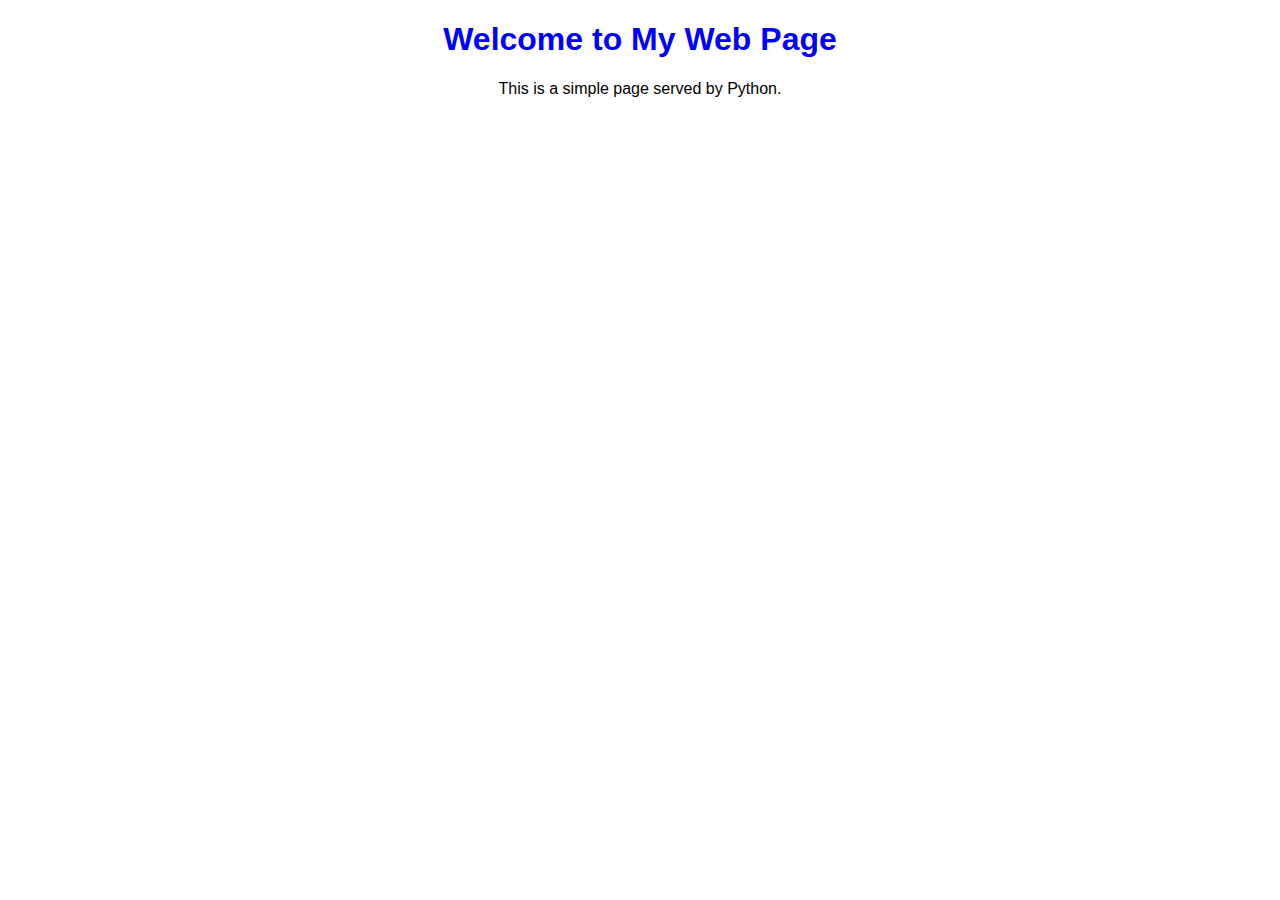
<file: dynamic_sites/2_serving_a_file/index.html>
<!DOCTYPE html>
<html lang="en">
<head>
    <meta charset="UTF-8">
    <meta name="viewport" content="width=device-width, initial-scale=1.0">
    <link rel="stylesheet" href="style.css">
    <title>My Web Page</title>
</head>
<body>
    <h1>Welcome to My Web Page</h1>
    <p>This is a simple page served by Python.</p>
</body>
</html>
</file>
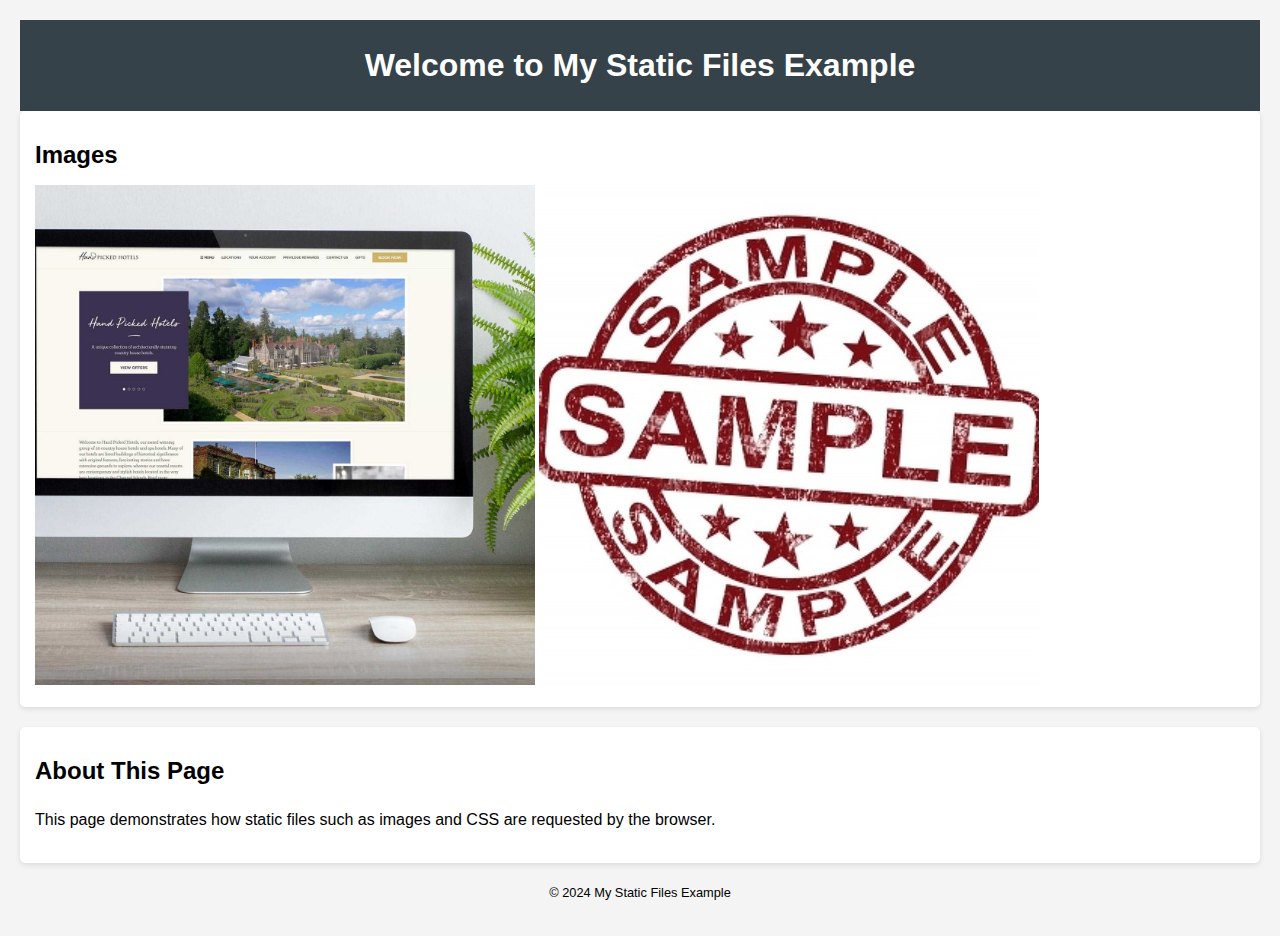
<file: static_sites/2_static_loading/index.html>
<!DOCTYPE html>
<html lang="en">
<head>
    <meta charset="UTF-8">
    <meta name="viewport" content="width=device-width, initial-scale=1.0">
    <title>Static Files Example</title>
    <link rel="stylesheet" href="styles.css"> <!-- Link to the external CSS file -->
</head>
<body>

    <header>
        <h1>Welcome to My Static Files Example</h1>
    </header>

    <section>
        <h2>Images</h2>
        <img src="images/image1.jpg" alt="Image 1">
        <img src="images/image2.jpg" alt="Image 2">
    </section>

    <section>
        <h2>About This Page</h2>
        <p>This page demonstrates how static files such as images and CSS are requested by the browser.</p>
    </section>

    <footer>
        <p>&copy; 2024 My Static Files Example</p>
    </footer>

</body>
</html>
</file>
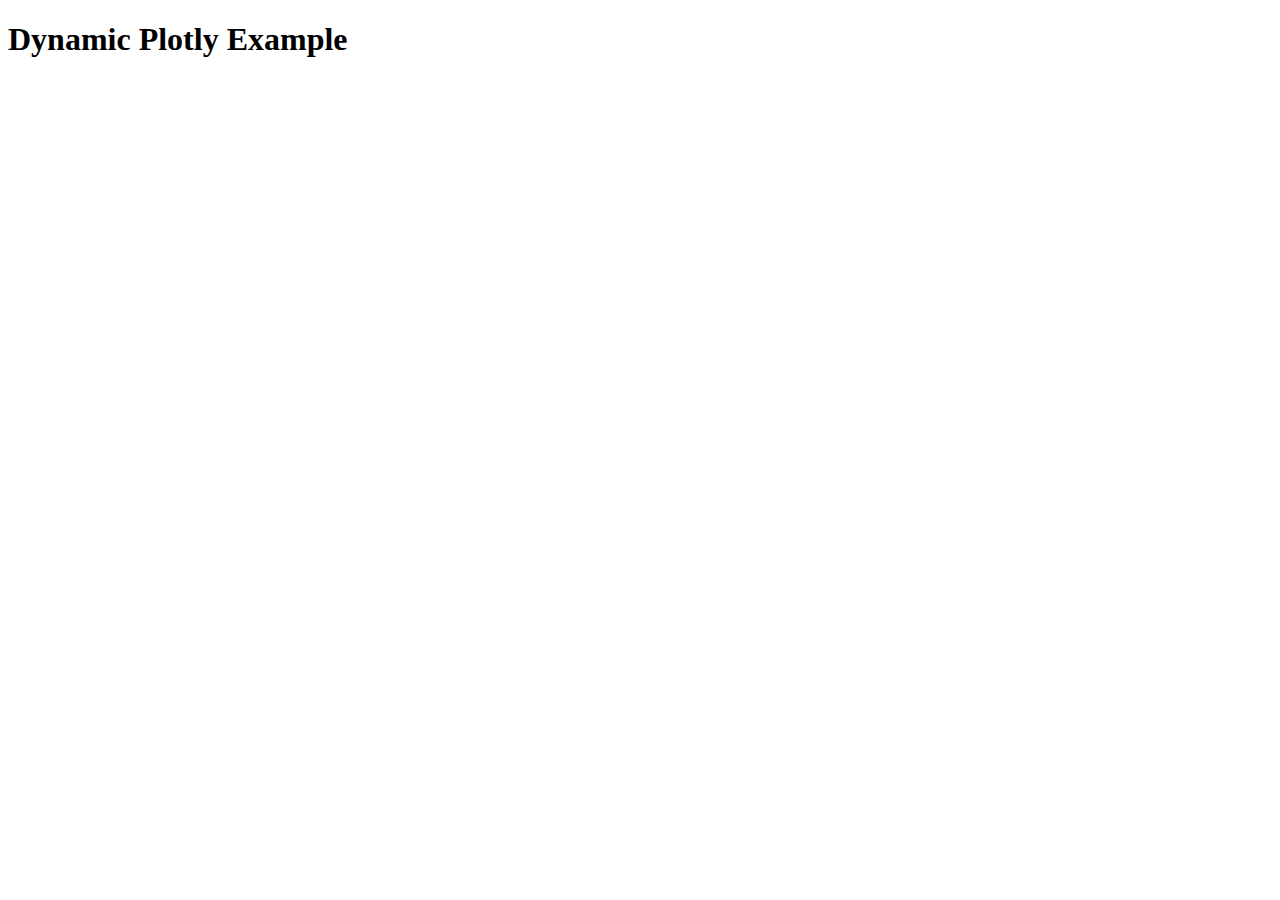
<file: js_and_reactions/5_plots/templates/index.html>
<!DOCTYPE html>
<html lang="en">
<head>
    <meta charset="UTF-8">
    <meta name="viewport" content="width=device-width, initial-scale=1.0">
    <title>Dynamic Plotly Example</title>
    <script src="https://cdn.plot.ly/plotly-latest.min.js"></script>
</head>
<body>
    <h1>Dynamic Plotly Example</h1>
    <div id="chart"></div>

    <script type="text/javascript">
        var graphs = {{ graphJSON | safe }};
        Plotly.plot('chart', graphs, {});

        setInterval(function() {
            fetch('/update')
                .then(response => response.json())
                .then(data => {
                    const updatedGraph = JSON.parse(data);
                    Plotly.react('chart', updatedGraph.data, updatedGraph.layout);
                })
                .catch(error => console.error('Error:', error));
        }, 1000);
    </script>
</body>
</html>
</file>
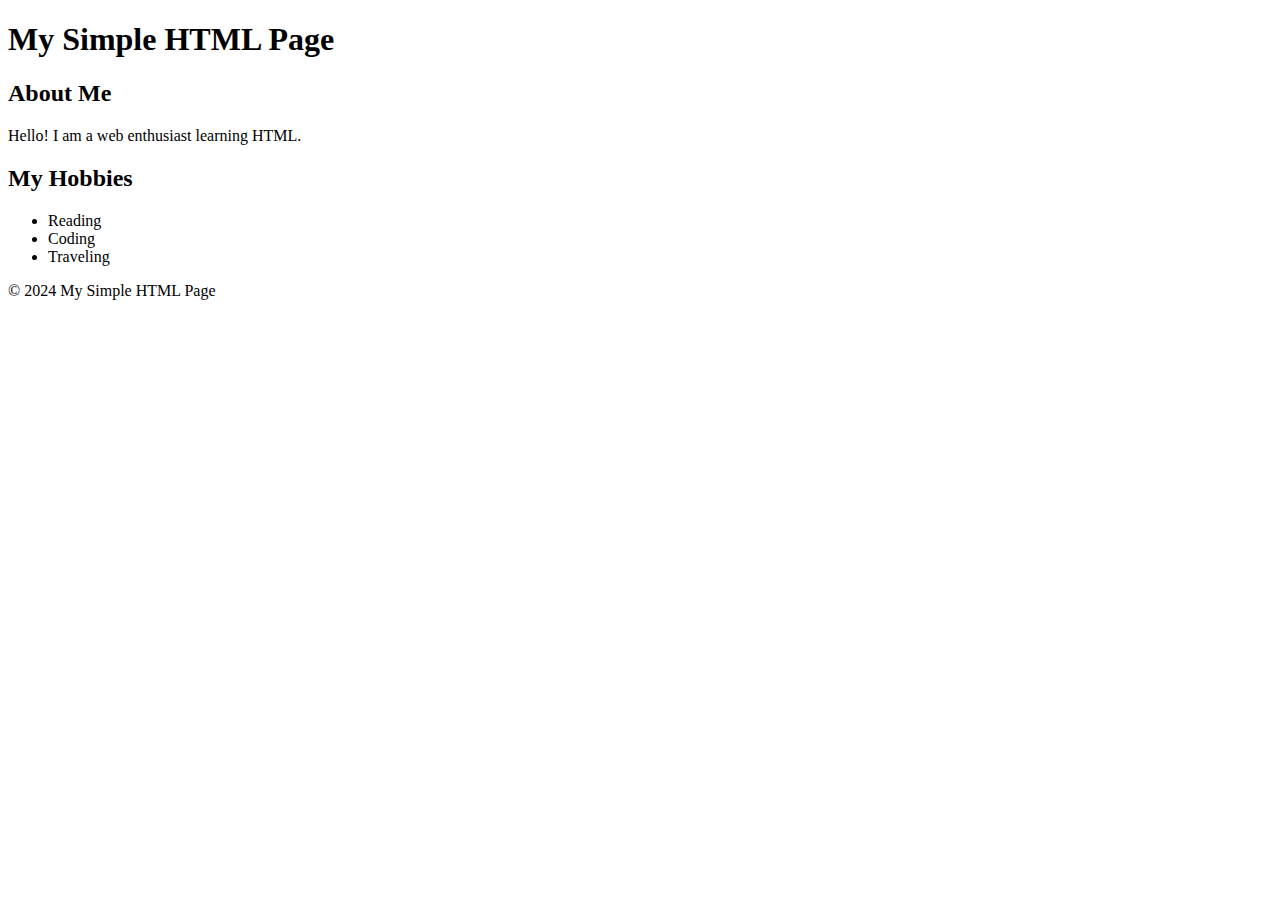
<file: static_sites/1_html_css/1_no_css.html>
<!DOCTYPE html>
<html lang="en">
<head>
    <meta charset="UTF-8">
    <meta name="viewport" content="width=device-width, initial-scale=1.0">
    <title>Simple HTML Example</title>
</head>
<body>

    <header>
        <h1>My Simple HTML Page</h1>
    </header>

    <section>
        <h2>About Me</h2>
        <p>Hello! I am a web enthusiast learning HTML.</p>
    </section>

    <section>
        <h2>My Hobbies</h2>
        <ul>
            <li>Reading</li>
            <li>Coding</li>
            <li>Traveling</li>
        </ul>
    </section>

    <footer>
        <p>&copy; 2024 My Simple HTML Page</p>
    </footer>

</body>
</html>
</file>
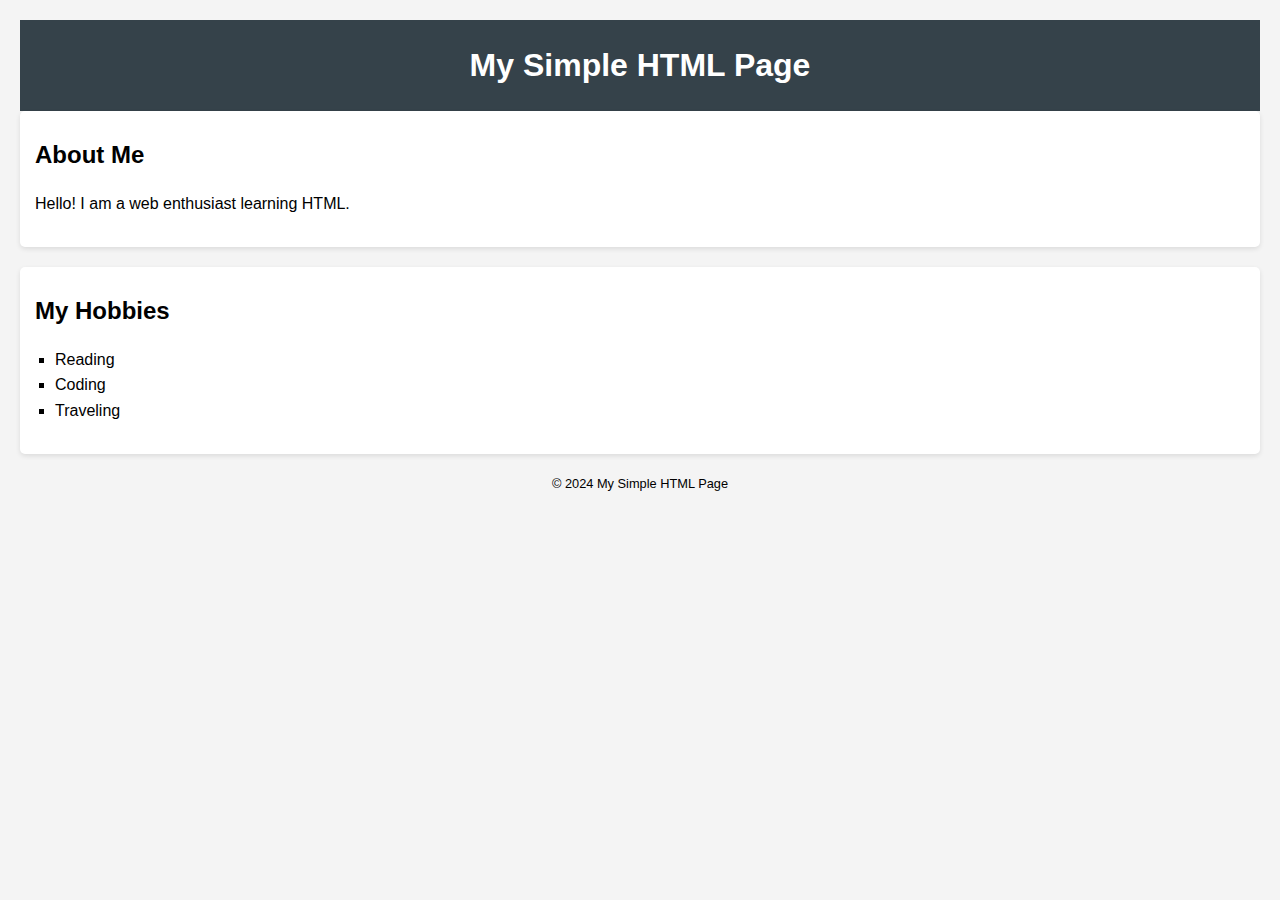
<file: static_sites/1_html_css/2_embeded_css.html>
<!DOCTYPE html>
<html lang="en">
<head>
    <meta charset="UTF-8">
    <meta name="viewport" content="width=device-width, initial-scale=1.0">
    <title>Simple HTML Example</title>
    <style>
        body {
            font-family: Arial, sans-serif;
            line-height: 1.6;
            margin: 0;
            padding: 20px;
            background-color: #f4f4f4;
        }
        header {
            background: #35424a;
            color: white;
            padding: 10px 0;
            text-align: center;
        }
        h1, h2 {
            margin: 10px 0;
        }
        section {
            background: white;
            padding: 15px;
            margin-bottom: 20px;
            border-radius: 5px;
            box-shadow: 0 2px 5px rgba(0, 0, 0, 0.1);
        }
        ul {
            list-style-type: square; /* Changes bullet style */
            padding-left: 20px; /* Adds space to left of list */
        }
        footer {
            text-align: center;
            margin-top: 20px;
            font-size: 0.8em;
        }
    </style>
</head>
<body>

    <header>
        <h1>My Simple HTML Page</h1>
    </header>

    <section>
        <h2>About Me</h2>
        <p>Hello! I am a web enthusiast learning HTML.</p>
    </section>

    <section>
        <h2>My Hobbies</h2>
        <ul>
            <li>Reading</li>
            <li>Coding</li>
            <li>Traveling</li>
        </ul>
    </section>

    <footer>
        <p>&copy; 2024 My Simple HTML Page</p>
    </footer>

</body>
</html>
</file>
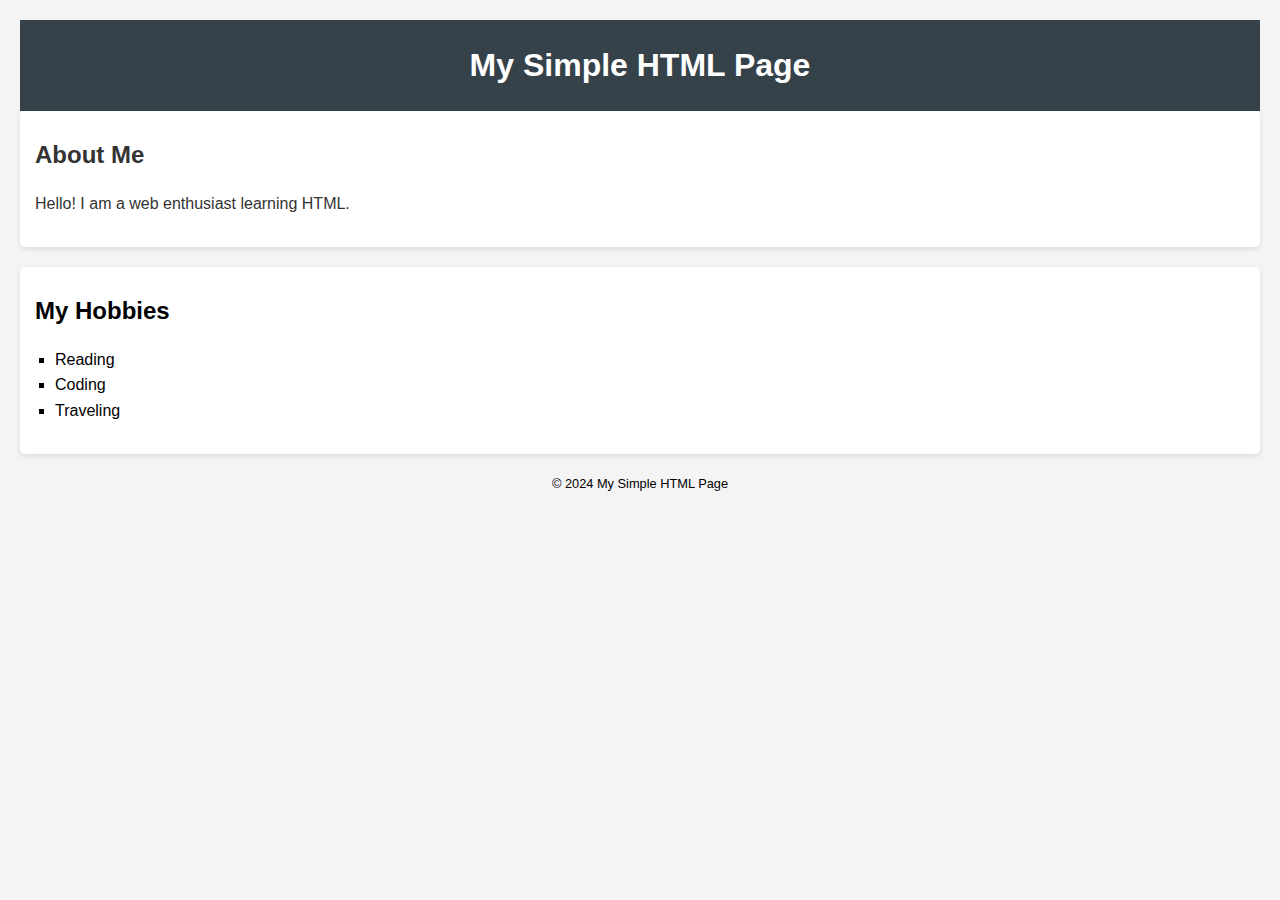
<file: static_sites/1_html_css/3_classes.html>
<!DOCTYPE html>
<html lang="en">
<head>
    <meta charset="UTF-8">
    <meta name="viewport" content="width=device-width, initial-scale=1.0">
    <title>Simple HTML Example</title>
    <style>
        body {
            font-family: Arial, sans-serif;
            line-height: 1.6;
            margin: 0;
            padding: 20px;
            background-color: #f4f4f4;
        }
        header {
            background: #35424a;
            color: white;
            padding: 10px 0;
            text-align: center;
        }
        h1, h2 {
            margin: 10px 0;
        }
        .section {
            background: white;
            padding: 15px;
            margin-bottom: 20px;
            border-radius: 5px;
            box-shadow: 0 2px 5px rgba(0, 0, 0, 0.1);
        }
        .hobby-list {
            list-style-type: square; /* Changes bullet style */
            padding-left: 20px; /* Adds space to left of list */
        }
        #about {
            color: #333; /* Darker text for the About section */
        }
        footer {
            text-align: center;
            margin-top: 20px;
            font-size: 0.8em;
        }
    </style>
</head>
<body>

    <header>
        <h1>My Simple HTML Page</h1>
    </header>

    <section id="about" class="section">
        <h2>About Me</h2>
        <p>Hello! I am a web enthusiast learning HTML.</p>
    </section>

    <section class="section">
        <h2>My Hobbies</h2>
        <ul class="hobby-list">
            <li>Reading</li>
            <li>Coding</li>
            <li>Traveling</li>
        </ul>
    </section>

    <footer>
        <p>&copy; 2024 My Simple HTML Page</p>
    </footer>

</body>
</html>
</file>
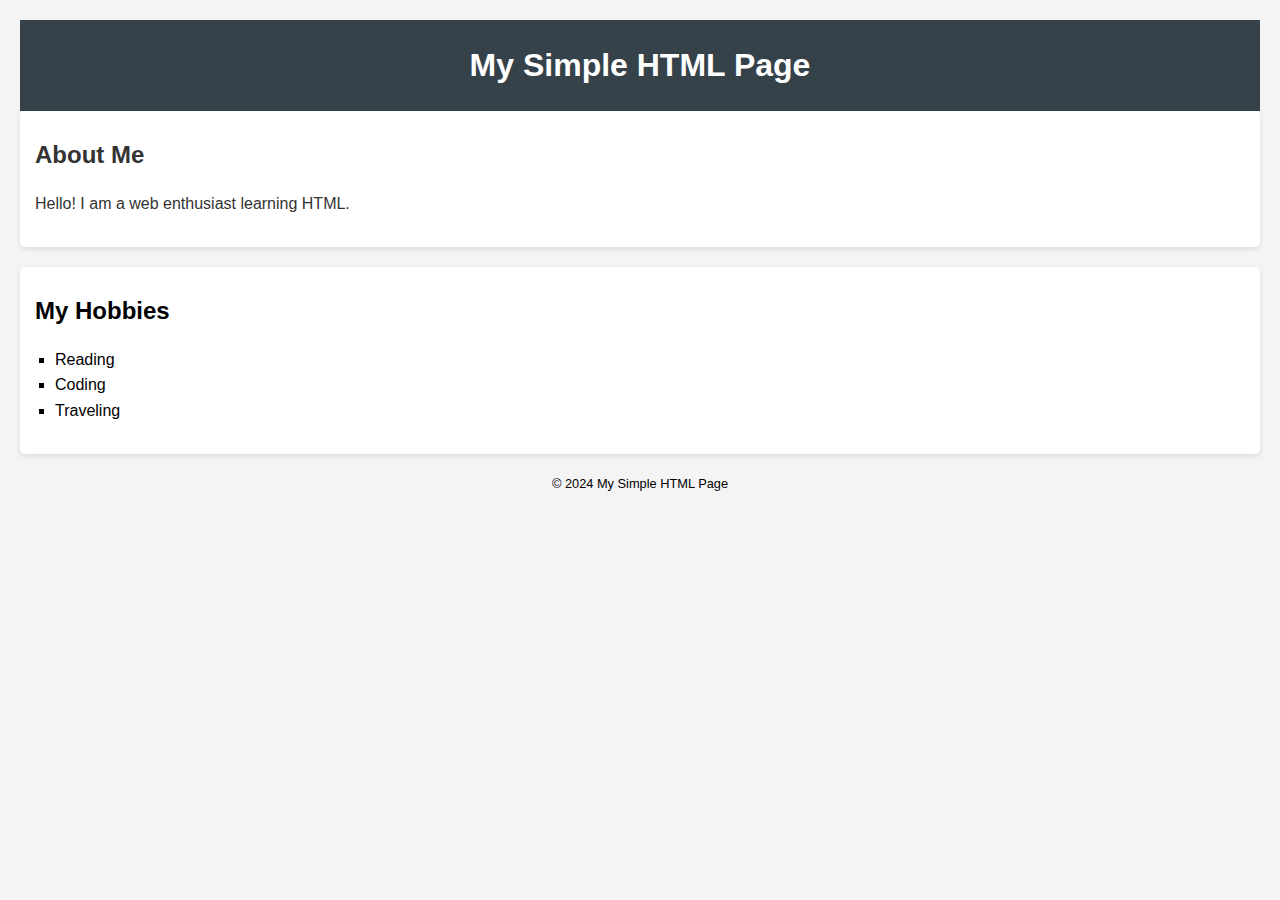
<file: static_sites/1_html_css/4_linked_css.html>
<!DOCTYPE html>
<html lang="en">
<head>
    <meta charset="UTF-8">
    <meta name="viewport" content="width=device-width, initial-scale=1.0">
    <title>Simple HTML Example</title>
    <link rel="stylesheet" type="text/css" href="4_linked_css.css"> <!-- Link to the external CSS file -->
</head>
<body>

    <header>
        <h1>My Simple HTML Page</h1>
    </header>

    <section id="about" class="section">
        <h2>About Me</h2>
        <p>Hello! I am a web enthusiast learning HTML.</p>
    </section>

    <section class="section">
        <h2>My Hobbies</h2>
        <ul class="hobby-list">
            <li>Reading</li>
            <li>Coding</li>
            <li>Traveling</li>
        </ul>
    </section>

    <footer>
        <p>&copy; 2024 My Simple HTML Page</p>
    </footer>

</body>
</html>
</file>
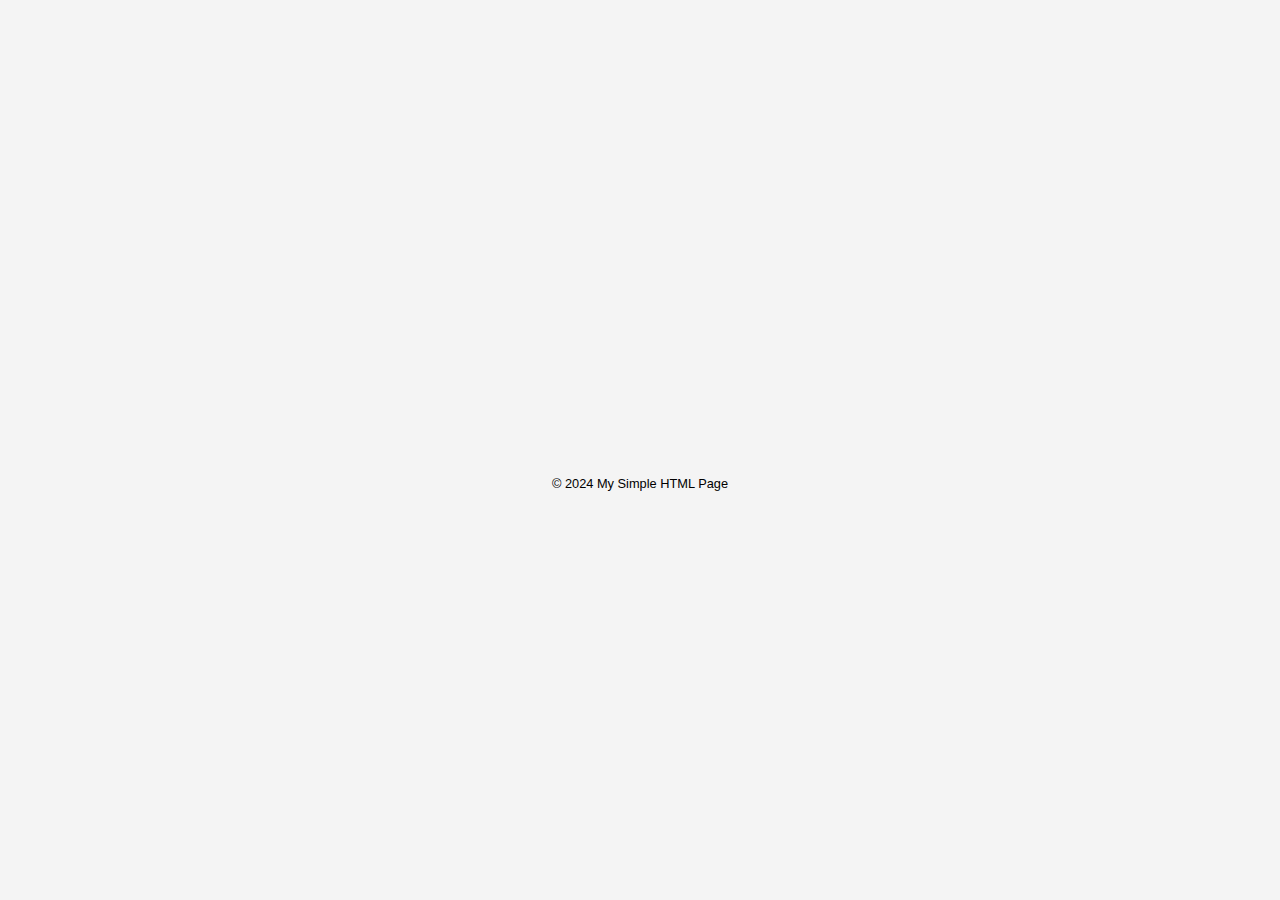
<file: static_sites/1_html_css/5_custom_css.html>
<!DOCTYPE html>
<html lang="en">
<head>
    <meta charset="UTF-8">
    <meta name="viewport" content="width=device-width, initial-scale=1.0">
    <title>Simple HTML Example</title>
    <link rel="stylesheet" type="text/css" href="5_custom_css.css"> <!-- Link to the external CSS file -->
</head>
<body>

    <header>
        <h1>My Simple HTML Page</h1>
    </header>

    <section id="about" class="section">
        <h2>About Me</h2>
        <p>Hello! I am a web enthusiast learning HTML.</p>
    </section>

    <section class="section">
        <h2>My Hobbies</h2>
        <ul class="hobby-list">
            <li>Reading</li>
            <li>Coding</li>
            <li>Traveling</li>
        </ul>
    </section>

    <footer>
        <p>&copy; 2024 My Simple HTML Page</p>
    </footer>

</body>
</html>
</file>
<file: dynamic_sites/2_serving_a_file/style.css>
body {
    font-family: Arial, sans-serif;
}

h1 {
    color: blue;
    text-align: center;
}

p {
    text-align: center;
}
</file>
<file: static_sites/2_static_loading/styles.css>
body {
    font-family: Arial, sans-serif;
    line-height: 1.6;
    margin: 0;
    padding: 20px;
    background-color: #f4f4f4;
}

header {
    background: #35424a;
    color: white;
    padding: 10px 0;
    text-align: center;
}

h1, h2 {
    margin: 10px 0;
}

section {
    background: white;
    padding: 15px;
    margin-bottom: 20px;
    border-radius: 5px;
    box-shadow: 0 2px 5px rgba(0, 0, 0, 0.1);
}

img {
    width: 500px;
    height: 500px;
    object-fit: cover;
}

footer {
    text-align: center;
    margin-top: 20px;
    font-size: 0.8em;
}
</file>
<file: static_sites/1_html_css/4_linked_css.css>
body {
    font-family: Arial, sans-serif;
    line-height: 1.6;
    margin: 0;
    padding: 20px;
    background-color: #f4f4f4;
}

header {
    background: #35424a;
    color: white;
    padding: 10px 0;
    text-align: center;
}

h1, h2 {
    margin: 10px 0;
}

.section {
    background: white;
    padding: 15px;
    margin-bottom: 20px;
    border-radius: 5px;
    box-shadow: 0 2px 5px rgba(0, 0, 0, 0.1);
}

.hobby-list {
    list-style-type: square; /* Changes bullet style */
    padding-left: 20px; /* Adds space to left of list */
}

#about {
    color: #333; /* Darker text for the About section */
}

footer {
    text-align: center;
    margin-top: 20px;
    font-size: 0.8em;
}
</file>
<file: static_sites/1_html_css/5_custom_css.css>
body {
    font-family: Arial, sans-serif;
    line-height: 1.6;
    margin: 0;
    padding: 20px;
    background-color: #f4f4f4;
}

header {
    background: #35424a;
    color: white;
    padding: 10px 0;
    text-align: center;
    opacity: 0; /* Start hidden */
    animation: fadeIn 1s forwards; /* Fade-in animation */
}

h1, h2 {
    margin: 10px 0;
}

.section {
    background: white;
    padding: 15px;
    margin-bottom: 20px;
    border-radius: 5px;
    box-shadow: 0 2px 5px rgba(0, 0, 0, 0.1);
    opacity: 0; /* Start hidden */
    transform: translateY(20px); /* Start slightly below */
    animation: slideIn 1s forwards; /* Slide-in animation */
}

.hobby-list {
    list-style-type: square; /* Changes bullet style */
    padding-left: 20px; /* Adds space to left of list */
}

#about {
    color: #333; /* Darker text for the About section */
}

footer {
    text-align: center;
    margin-top: 20px;
    font-size: 0.8em;
}

/* Keyframes for animations */
@keyframes fadeIn {
    to {
        opacity: 1; /* Fade to fully visible */
    }
}

@keyframes slideIn {
    to {
        opacity: 1; /* Fade to fully visible */
        transform: translateY(0); /* Move to original position */
    }
}

/* Hover effect for sections */
.section:hover {
    box-shadow: 0 4px 10px rgba(0, 0, 0, 0.2); /* Increase shadow on hover */
}
</file>
